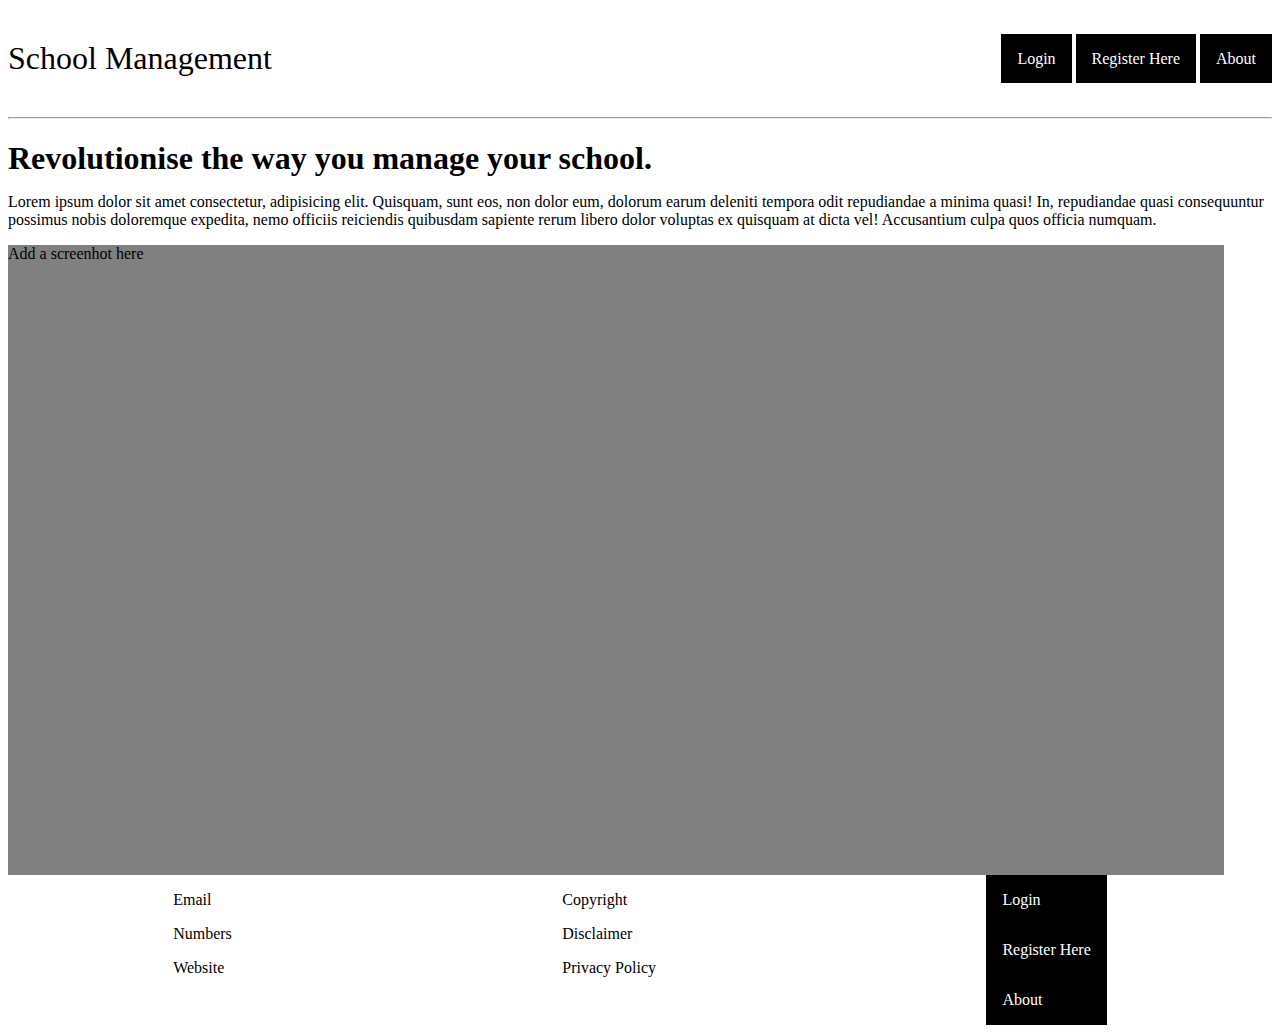
<file: index.html>
<!--  -->
<!DOCTYPE html>
<html lang="en">
<head>
	<meta charset="UTF-8">
	<meta http-equiv="X-UA-Compatible" content="IE=edge">
	<meta name="viewport" content="width=device-width, initial-scale=1.0">
	<link rel="stylesheet" href="/index.css">
	<script src="/indexScripts.js"></script>
	<title>Add title Here</title>
</head>
<body>
	<!-- *********************************** -->
	<!-- Login form here -->
	<div class="loginForm" id="loginForm">
		<form action="" method="get">
			<p class="logo">School Management</p>
			<table>
				<tr>
					<td>
						<label for="username">Username</label>
					</td>
					<td>
						<input type="text" id="username" name="first" required>
					</td>
				</tr>
				<tr>
					<td>
						<label for="password">password</label>
					</td>
					<td>
						<input type="password" id="password" name="password" required>	
					</td>
				</tr>
			</table>
			<button type="submit">Login</button>
		</form>
	</div>
	<!-- *********************************** -->
	<header>
		<p class="logo">School Management</p>
		
		<nav>
			<a onclick="toggleLogin()" id="loginButton">Login</a>
			<a href="registration.php">Register Here</a>
			<a href="Website-info.html">About</a>
		</nav>
	</header>
	<hr>
	
	<main>
		<h1>
			Revolutionise the way you manage your school.
		</h1>
		<p class="description">Lorem ipsum dolor sit amet consectetur, adipisicing elit. Quisquam, sunt eos, non dolor eum, dolorum earum deleniti tempora odit repudiandae a minima quasi! In, repudiandae quasi consequuntur possimus nobis doloremque expedita, nemo officiis reiciendis quibusdam sapiente rerum libero dolor voluptas ex quisquam at dicta vel! Accusantium culpa quos officia numquam.</p>
		<section class="image">
			<!-- Add a screenshot here -->
			<p>Add a screenhot here</p>
		</section>

	</main>

	<footer>
		<div class="contact">
			<p>Email</p>
			<p>Numbers</p>
			<p>Website</p>
		</div>
		<div class="disclaimer">
			<p>Copyright</p>
			<p>Disclaimer</p>
			<p>Privacy Policy</p>
		</div>
		<nav>
			<a onclick="toggleLogin()" id="loginButton">Login</a>
			<a href="registration.php">Register Here</a>
			<a href="Website-info.html">About</a>
		</nav>
	</footer>
</body>
</html>
</file>
<file: index.css>
header{
    display: flex;
    align-items: center;
    justify-content: space-between;
}
p.logo{
    font-size: 2rem;
}
nav a{
    padding: 1rem;
}
h1{
    margin-bottom: 0rem;
}
.image{
    background-color: grey;
    width: 95vw;
    height: 70vh;
}
footer{
    display: flex;
    justify-content: space-around;
}
footer nav{
    display: flex;
    flex-direction: column;
}
footer nav a{
    /* padding: .5rem; */
}
nav a{
    color: white;
    background-color: black;
    text-decoration: none;
}
/* Login Form */
div.loginForm{
    position: absolute;
    width: 100vw;
    /* background-color: blue; */
    height: 100vh;
    top: 15px;
    display: flex;
    justify-content: center;
    align-items: center;
}
form{
    border: black 1px solid;
    padding: 12rem 3rem;
    box-shadow: black 2px 5px 7px;
    /* height: 85vh; */
    display: flex;
    justify-content: center;
    align-items: center;
    flex-direction: column;
}
form *{
    margin: 1rem 0px;
    font-size: 1.2rem;
}
body div.loginForm{
    background-color: grey;
    opacity: .8;
    display: none;
}
form button{
    padding: .5rem;
    background-color: green;
    color: white;
}
#loginButton:hover{
    cursor: pointer;
}
</file>
